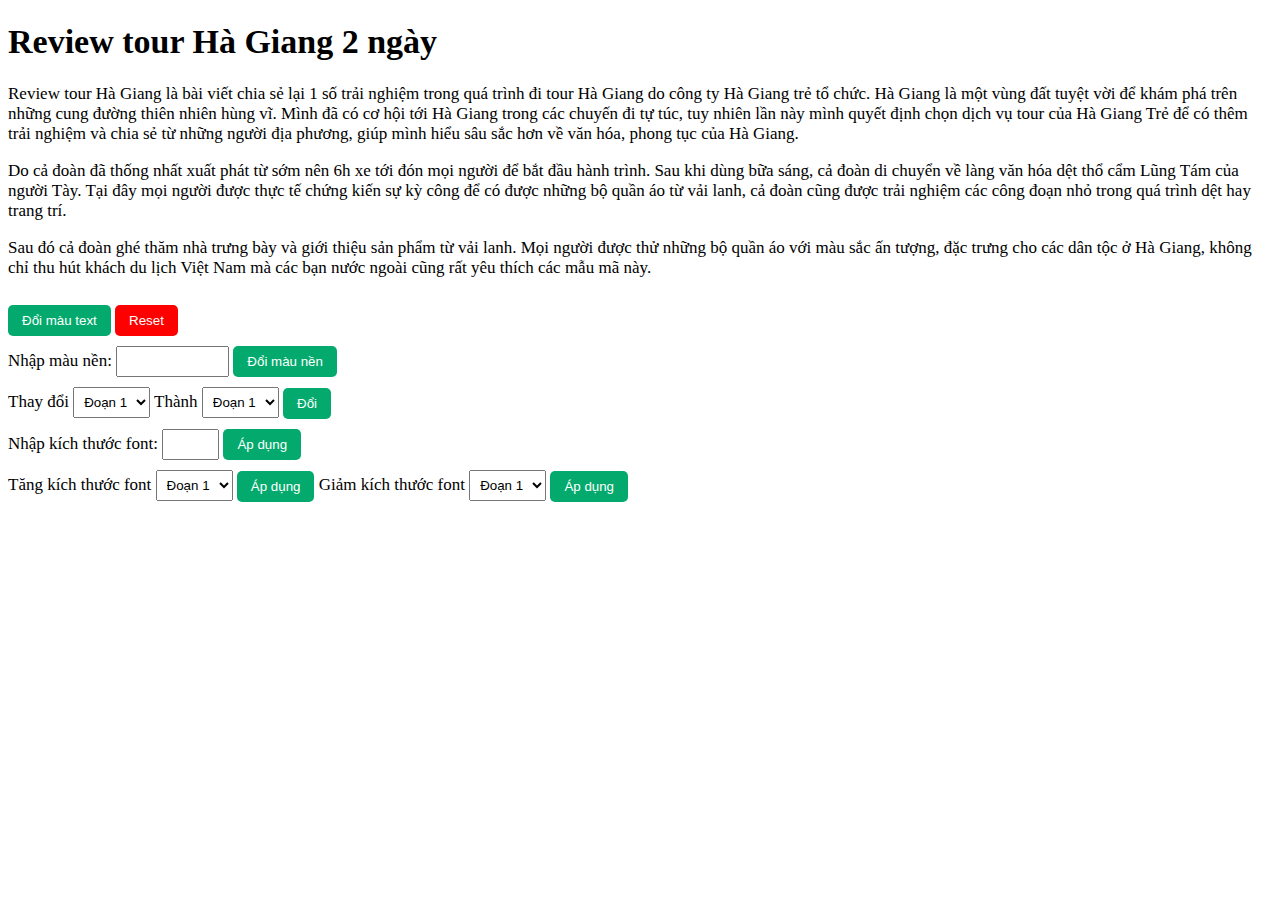
<file: day_10/index.html>
<!DOCTYPE html>
<html lang="en">
  <head>
    <meta charset="UTF-8" />
    <meta http-equiv="X-UA-Compatible" content="IE=edge" />
    <meta name="viewport" content="width=device-width, initial-scale=1.0" />

    <!-- Tiêu đề trang -->
    <title>HTML Introduction</title>
    <link rel="stylesheet" href="style.css" />
  </head>

  <body>
    <h1>Review tour Hà Giang 2 ngày</h1>
      <div> 
        <p id="paragraph1">
          Review tour Hà Giang là bài viết chia sẻ lại 1 số trải nghiệm trong quá trình đi tour Hà Giang do công ty Hà Giang trẻ tổ chức. Hà Giang là một vùng đất tuyệt vời để khám phá trên những cung đường thiên nhiên hùng vĩ. Mình đã có cơ hội tới Hà Giang trong các chuyến đi tự túc, tuy nhiên lần này mình quyết định chọn dịch vụ tour của Hà Giang Trẻ để có thêm trải nghiệm và chia sẻ từ những người địa phương, giúp mình hiểu sâu sắc hơn về văn hóa, phong tục của Hà Giang.
        </p>
        <p id="paragraph2">
          Do cả đoàn đã thống nhất xuất phát từ sớm nên 6h xe tới đón mọi người để bắt đầu hành trình. Sau khi dùng bữa sáng, cả đoàn di chuyển về làng văn hóa dệt thổ cẩm Lũng Tám của người Tày. Tại đây mọi người được thực tế chứng kiến sự kỳ công để có được những bộ quần áo từ vải lanh, cả đoàn cũng được trải nghiệm các công đoạn nhỏ trong quá trình dệt hay trang trí.
        </p>
        <p id="paragraph3">
          Sau đó cả đoàn ghé thăm nhà trưng bày và giới thiệu sản phẩm từ vải lanh. Mọi người được thử những bộ quần áo với màu sắc ấn tượng, đặc trưng cho các dân tộc ở Hà Giang, không chỉ thu hút khách du lịch Việt Nam mà các bạn nước ngoài cũng rất yêu thích các mẫu mã này.
        </p>
      </div>
      <div>
        <button onclick="changeColor()" class="button">Đổi màu text</button>
        <button onclick="window.location.reload()" class="button button_reset">Reset</button>
      </div>
      <div>
          Nhập màu nền: <input type="text" id="background_color" size="10">
          <button onclick="changeBgColor(document.getElementById('background_color').value)" class="button">Đổi màu nền</button>
      </div>

      <div>
          Thay đổi
          <select id="param1">
             <option value="0">Đoạn 1</option>
             <option value="1">Đoạn 2</option>
             <option value="2">Đoạn 3</option>
          </select>
          Thành
          <select id="param2">
            <option value="0">Đoạn 1</option>
            <option value="1">Đoạn 2</option>
            <option value="2">Đoạn 3</option>
         </select>
         <button class="button" onclick="copyContent(document.getElementById('param1').value, document.getElementById('param2').value)">Đổi</button>
      </div>

      <div>
        Nhập kích thước font: <input type="text" id="font_size" size="3">
        <button onclick="changeFontSize(document.getElementById('font_size').value)" class="button">Áp dụng</button>
      </div>

      <div>
        Tăng kích thước font
        <select id="font_increase">
           <option value="0">Đoạn 1</option>
           <option value="1">Đoạn 2</option>
           <option value="2">Đoạn 3</option>
        </select>
        <button class="button" onclick="increaseFontSize(document.getElementById('font_increase').value)">Áp dụng</button>
      
        Giảm kích thước font
        <select id="font_decrease">
           <option value="0">Đoạn 1</option>
           <option value="1">Đoạn 2</option>
           <option value="2">Đoạn 3</option>
        </select>
        <button class="button" onclick="decreaseFontSize(document.getElementById('font_decrease').value)">Áp dụng</button>

      </div>
      <div>
        
      </div>
      <script src="script.js"></script>
  </body>
</html>
</file>
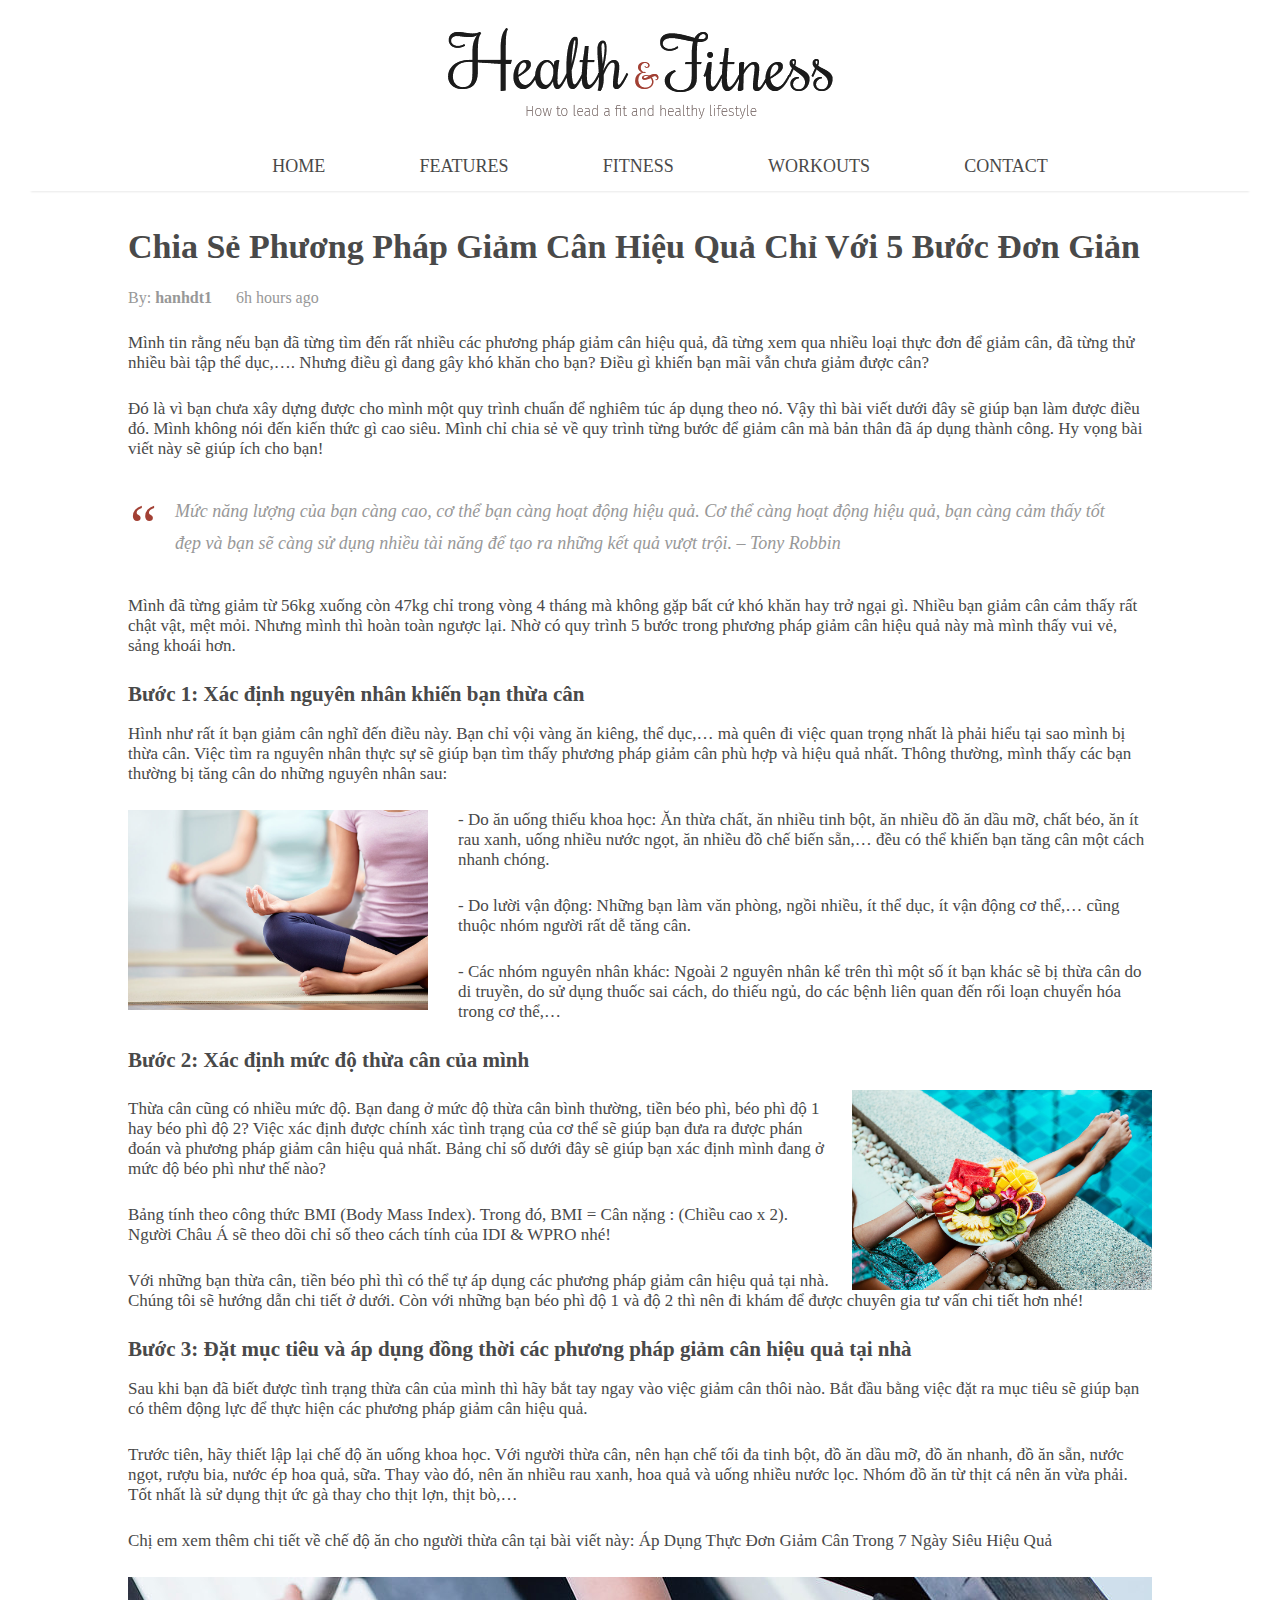
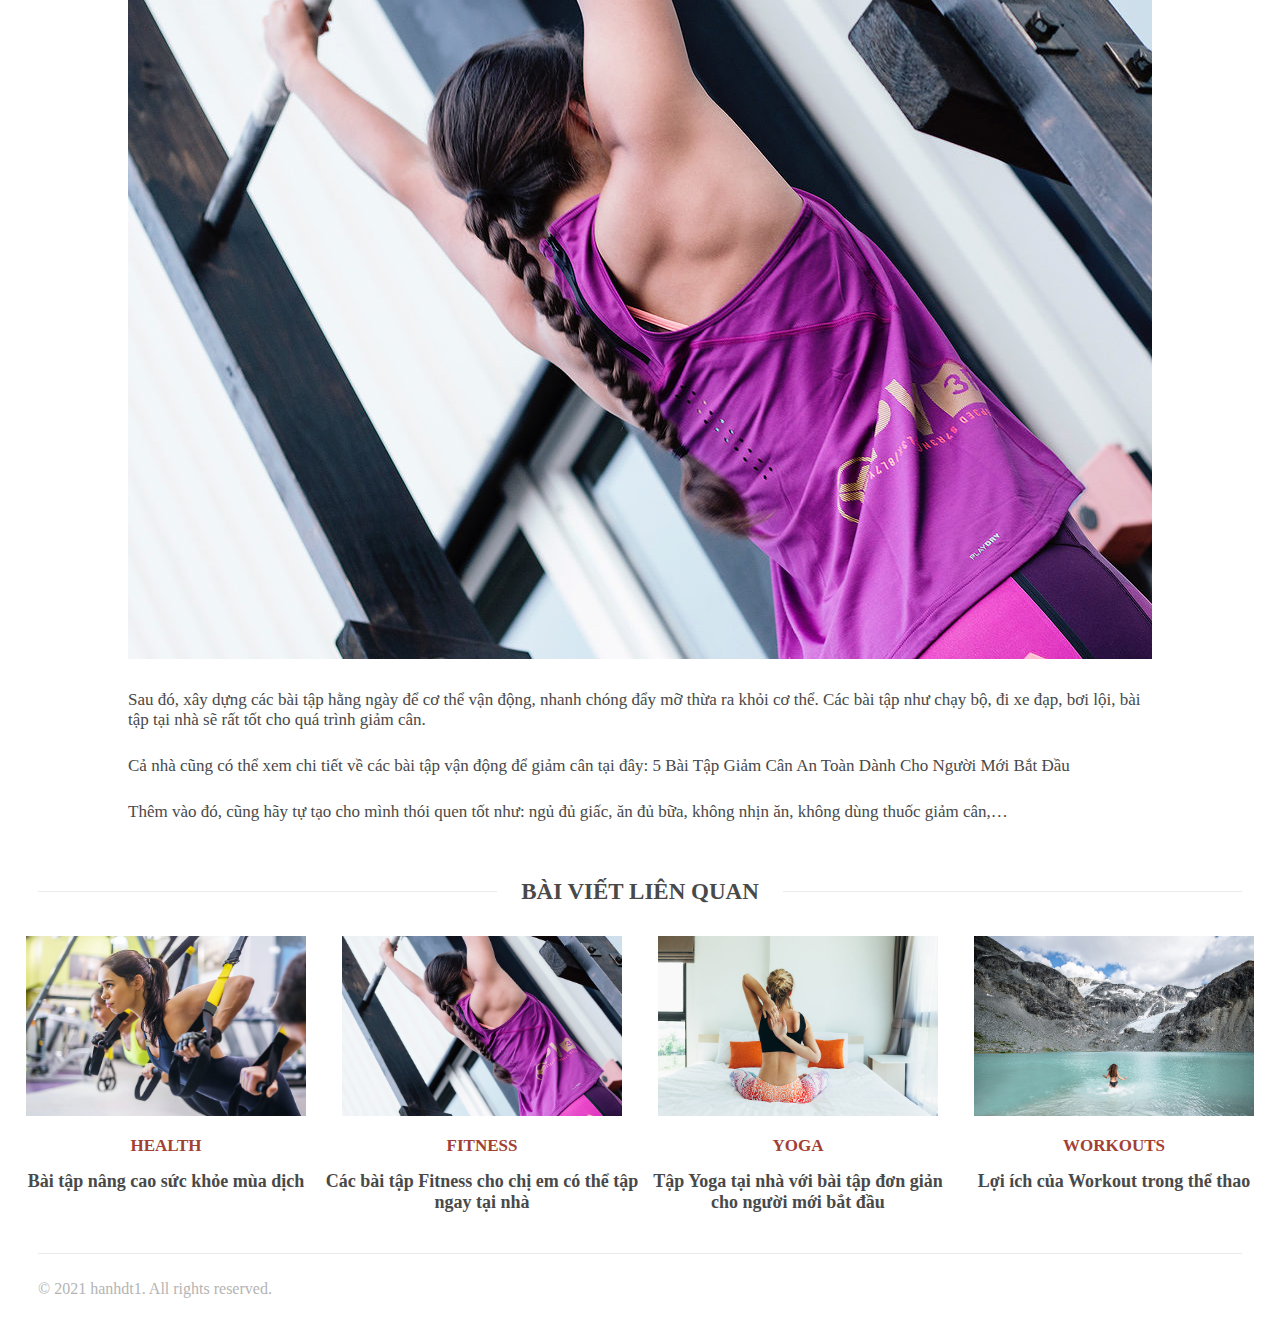
<file: html/index.html>
<!DOCTYPE html>
<html lang="en">
  <head>
    <meta charset="UTF-8" />
    <meta http-equiv="X-UA-Compatible" content="IE=edge" />
    <meta name="viewport" content="width=device-width, initial-scale=1.0" />
    <title>One Mount</title>
    <link rel="stylesheet" href="styles.css" />
  </head>
  <body>
      <div id="header">
        <img src="images/logo.png" alt="logo hanhdt1">
        <nav class="nav">
            <ul class="menu">
                <li><a href="#">Home</a></li>
                <li><a href="#">Features</a></li>
                <li><a href="#">Fitness</a></li>
                <li><a href="#">Workouts</a></li>
                <li><a href="#">Contact</a></li>
            </ul>
        </nav>
      </div>
      <div style="padding: 0px 120px;">
        <h1 style="margin-top:0px;">Chia Sẻ Phương Pháp Giảm Cân Hiệu Quả Chỉ Với 5 Bước Đơn Giản</h1>
        <p style="color: #989898; font-size: 16px;">By: <b>hanhdt1</b> <span style="padding-left:20px">6h hours ago</span></p>
        <div class="">
            
			<p>Mình tin rằng nếu bạn đã từng tìm đến rất nhiều các phương pháp giảm cân hiệu quả, đã từng xem qua nhiều loại thực đơn để giảm cân, đã từng thử nhiều bài tập thể dục,…. Nhưng điều gì đang gây khó khăn cho bạn? Điều gì khiến bạn mãi vẫn chưa giảm được cân?</p>
            <p>Đó là vì bạn chưa xây dựng được cho mình một quy trình chuẩn để nghiêm túc áp dụng theo nó. Vậy thì bài viết dưới đây sẽ giúp bạn làm được điều đó. Mình không nói đến kiến thức gì cao siêu. Mình chỉ chia sẻ về quy trình từng bước để giảm cân mà bản thân đã áp dụng thành công. Hy vọng bài viết này sẽ giúp ích cho bạn!</p>
            <blockquote>
                <p>
                    Mức năng lượng của bạn càng cao, cơ thể bạn càng hoạt động hiệu quả. Cơ thể càng hoạt động hiệu quả, bạn càng cảm thấy tốt đẹp và bạn sẽ càng sử dụng nhiều tài năng để tạo ra những kết quả vượt trội. – Tony Robbin
                </p>
            </blockquote>
            <p>
                Mình đã từng giảm từ 56kg xuống còn 47kg chỉ trong vòng 4 tháng mà không gặp bất cứ khó khăn hay trở ngại gì. Nhiều bạn giảm cân cảm thấy rất chật vật, mệt mỏi. Nhưng mình thì hoàn toàn ngược lại. Nhờ có quy trình 5 bước trong phương pháp giảm cân hiệu quả này mà mình thấy vui vẻ, sảng khoái hơn.
            </p>
            <h2>Bước 1: Xác định nguyên nhân khiến bạn thừa cân</h2>
            <p>Hình như rất ít bạn giảm cân nghĩ đến điều này. Bạn chỉ vội vàng ăn kiêng, thể dục,… mà quên đi việc quan trọng nhất là phải hiểu tại sao mình bị thừa cân. Việc tìm ra nguyên nhân thực sự sẽ giúp bạn tìm thấy phương pháp giảm cân phù hợp và hiệu quả nhất. Thông thường, mình thấy các bạn thường bị tăng cân do những nguyên nhân sau:</p>
            <p><a href="#"><img src="images/body.jpg" alt="Xác định nguyên nhân khiến bạn thừa cân" class="size-large" align="left"></a></p>
             <p>
               - Do ăn uống thiếu khoa học: Ăn thừa chất, ăn nhiều tinh bột, ăn nhiều đồ ăn dầu mỡ, chất béo, ăn ít rau xanh, uống nhiều nước ngọt, ăn nhiều đồ chế biến sẵn,… đều có thể khiến bạn tăng cân một cách nhanh chóng.</p>
            <p> - Do lười vận động: Những bạn làm văn phòng, ngồi nhiều, ít thể dục, ít vận động cơ thể,… cũng thuộc nhóm người rất dễ tăng cân.</p>
            <p> - Các nhóm nguyên nhân khác: Ngoài 2 nguyên nhân kể trên thì một số ít bạn khác sẽ bị thừa cân do di truyền, do sử dụng thuốc sai cách, do thiếu ngủ, do các bệnh liên quan đến rối loạn chuyển hóa trong cơ thể,…</p>
            <h2>Bước 2: Xác định mức độ thừa cân của mình</h2>
            <p><a href="#"><img src="images/body1.jpg" alt="Xác định mức độ thừa cân của mình" style="margin-right: 0px; margin-left: 20px;"  class="size-large" align="right" ></a></p>
            <p>Thừa cân cũng có nhiều mức độ. Bạn đang ở mức độ thừa cân bình thường, tiền béo phì, béo phì độ 1 hay béo phì độ 2? Việc xác định được chính xác tình trạng của cơ thể sẽ giúp bạn đưa ra được phán đoán và phương pháp giảm cân hiệu quả nhất. Bảng chỉ số dưới đây sẽ giúp bạn xác định mình đang ở mức độ béo phì như thế nào?</p>
            <p>Bảng tính theo công thức BMI (Body Mass Index). Trong đó, BMI = Cân nặng : (Chiều cao x 2). Người Châu Á sẽ theo dõi chỉ số theo cách tính của IDI & WPRO nhé!</p>
            <p>Với những bạn thừa cân, tiền béo phì thì có thể tự áp dụng các phương pháp giảm cân hiệu quả tại nhà. Chúng tôi sẽ hướng dẫn chi tiết ở dưới. Còn với những bạn béo phì độ 1 và độ 2 thì nên đi khám để được chuyên gia tư vấn chi tiết hơn nhé!</p>
            <h2>Bước 3: Đặt mục tiêu và áp dụng đồng thời các phương pháp giảm cân hiệu quả tại nhà</h2>
            <p>Sau khi bạn đã biết được tình trạng thừa cân của mình thì hãy bắt tay ngay vào việc giảm cân thôi nào. Bắt đầu bằng việc đặt ra mục tiêu sẽ giúp bạn có thêm động lực để thực hiện các phương pháp giảm cân hiệu quả.</p>
            <p>Trước tiên, hãy thiết lập lại chế độ ăn uống khoa học. Với người thừa cân, nên hạn chế tối đa tinh bột, đồ ăn dầu mỡ, đồ ăn nhanh, đồ ăn sẵn, nước ngọt, rượu bia, nước ép hoa quả, sữa. Thay vào đó, nên ăn nhiều rau xanh, hoa quả và uống nhiều nước lọc. Nhóm đồ ăn từ thịt cá nên ăn vừa phải. Tốt nhất là sử dụng thịt ức gà thay cho thịt lợn, thịt bò,…</p>
            <p>Chị em xem thêm chi tiết về chế độ ăn cho người thừa cân tại bài viết này: Áp Dụng Thực Đơn Giảm Cân Trong 7 Ngày Siêu Hiệu Quả</p>
            <p style="text-align: center;"><a href="#"><img src="images/body3.jpg" alt="Đặt mục tiêu và áp dụng đồng thời các phương pháp giảm cân hiệu quả tại nhà" ></a></p>
            <p>Sau đó, xây dựng các bài tập hằng ngày để cơ thể vận động, nhanh chóng đẩy mỡ thừa ra khỏi cơ thể. Các bài tập như chạy bộ, đi xe đạp, bơi lội, bài tập tại nhà sẽ rất tốt cho quá trình giảm cân.</p>
            <p>Cả nhà cũng có thể xem chi tiết về các bài tập vận động để giảm cân tại đây: 5 Bài Tập Giảm Cân An Toàn Dành Cho Người Mới Bắt Đầu</p>
            <p>Thêm vào đó, cũng hãy tự tạo cho mình thói quen tốt như: ngủ đủ giấc, ăn đủ bữa, không nhịn ăn, không dùng thuốc giảm cân,…</p>
				
		</div>
      </div>
      
      <div class="contains" style="padding-bottom: 30px;">
        <div class="separator">
            <h4 class="title">Bài viết liên quan</h4>
        </div>
        <div style="text-align: center;">
            <div class="item">
                <div><a href="#" ></a><img src="images/health.jpg" alt="Bài tập nâng cao sức khỏe mùa dịch"></a></div>
                <div>
                    <a href="#" class="post">Health</a>
                </div>
                <h2 class="post-title"><a href="#">Bài tập nâng cao sức khỏe mùa dịch</a></h2>
            </div>
            <div class="item">
                <div><a href="#"><img src="images/fitness.jpg" alt="Các bài tập Fitness cho chị em có thể tập ngay tại nhà"></a></div>
                <div>
                    <a href="#" class="post">Fitness</a>
                </div>
                <h2 class="post-title"><a href="#" >Các bài tập Fitness cho chị em có thể tập ngay tại nhà</a></h2>
            </div>
            <div class="item">
                <div><a href="#"><img src="images/yoga.jpg" alt="Tập Yoga tại nhà với bài tập đơn giản cho người mới bắt đầu"</a></div>
                <div>
                    <a href="#" class="post">Yoga</a>
                </div>
                <h2 class="post-title"><a href="#" >Tập Yoga tại nhà với bài tập đơn giản cho người mới bắt đầu</a></h2>
            </div>
            <div class="item">
                <div><a href="#" ></a><img src="images/workouts.jpg" alt="Lợi ích của Workout trong thể thao"></a></div>
                <div>
                    <a href="#" class="post">Workouts</a>
                </div>
                <h2 class="post-title"><a href="#" >Lợi ích của Workout trong thể thao</a></h2>
            </div>
        </div>
      </div>
      <div style="clear: both;"></div>
      <div id="footer">
        <p class="copyright">© 2021 hanhdt1. All rights reserved.				</p>

      </div>
  </body>
</html>
</file>
<file: day_10/style.css>
body{
    font-size: 17px;
}
div{
    padding-bottom: 10px;
}

.button{
    background-color: #04AA6D;
    border-radius: 5px;
    color: #ffffff;
    border: none;
    display: inline-block;
    padding: 8px 14px;
    vertical-align: middle;
    overflow: hidden;
    text-decoration: none;
    text-align: center;
    cursor: pointer;
    white-space: nowrap;
}
.button:hover{
    box-shadow: none;
    background-color: #059862;
}

.button_reset{
    background-color: red;
}

.button_reset:hover{
    background-color: rgb(177, 10, 10);
}

input, select{
    padding: 6px;
}
</file>
<file: html/styles.css>
body{
    color: #494949;
    font-family: Cambria, Cochin, Georgia, Times, 'Times New Roman', serif;
    font-size: 17px;
}
#header{
    text-align: center;
    padding: 20px;
}
h2{
    font-size: 21px;
}
.nav{
    border-bottom-color: #e6e6e6;
    box-shadow: 0 4px 2px -3px rgb(0 0 0 / 9%);
}
.menu li{
    display: inline;
    font-size: 15px;
    text-transform: uppercase;
}

.menu li a{
    padding: 0px 45px;
    line-height: 50px;
    font-weight: 520;
    font-size: 18px;
}

.menu li a:hover{
    color: #a24034;
    
}

a {
    text-decoration: none;
    color: #494949;
}

.contains{
    text-align: center;
    clear: both;
    
}
.item{
    width: 25%;
    float: left;
}
.item img{
    width: 280px;
    height: 180px;
}


.post{
    font-weight: 600;
    color: #a24034;
    line-height: 50px;
    text-transform: uppercase;
}
.post-title{
    margin: 0px;
    font-weight: 600;
    font-size: 18px;
}

p{
    margin-bottom: 26px;
}

.size-large{
    width: 300px;
    margin-right: 30px;
   
}

#footer{
    margin: 40px 30px 30px 30px;
    border-top: 1px solid #ebebeb;
}
.copyright{
    color: #b4b4b4;
    padding-top: 10px;
    font-size: 16px;
}

blockquote {
    
    font-size: 18px;
    margin: 1.5em 10px;
    padding: 0.5em 37px;
    font-family: Lora,Georgia,serif;
    quotes: "\201C""\201D""\2018""\2019";
    color: #989898;
    font-style:italic;
    line-height: 1.8;

  }
  blockquote:before {
    content: "\201c";
    float: left;
    margin-top: 18px;
    margin-left: -45px;
    font-family: Georgia,Merriweather,serif;
    font-style: normal;
    font-size: 60px;
    line-height: .41;
    color: #a24034;
  }
  blockquote p {
    display: inline;
  }

  .separator {
    display: flex;
    align-items: center;
    text-align: center;
    padding: 0px 30px;
  }
  
  .separator::before,
  .separator::after {
    content: '';
    flex: 1;
    border-bottom: 1px solid #ebebeb;
  }
  
  .separator:not(:empty)::before {
    margin-right: .25em;
  }
  
  .separator:not(:empty)::after {
    margin-left: .25em;
  }

  .title{
    text-transform: uppercase;
    font-weight: 700; 
    font-size: 23px; 
    padding: 0px 20px;  
}
</file>
